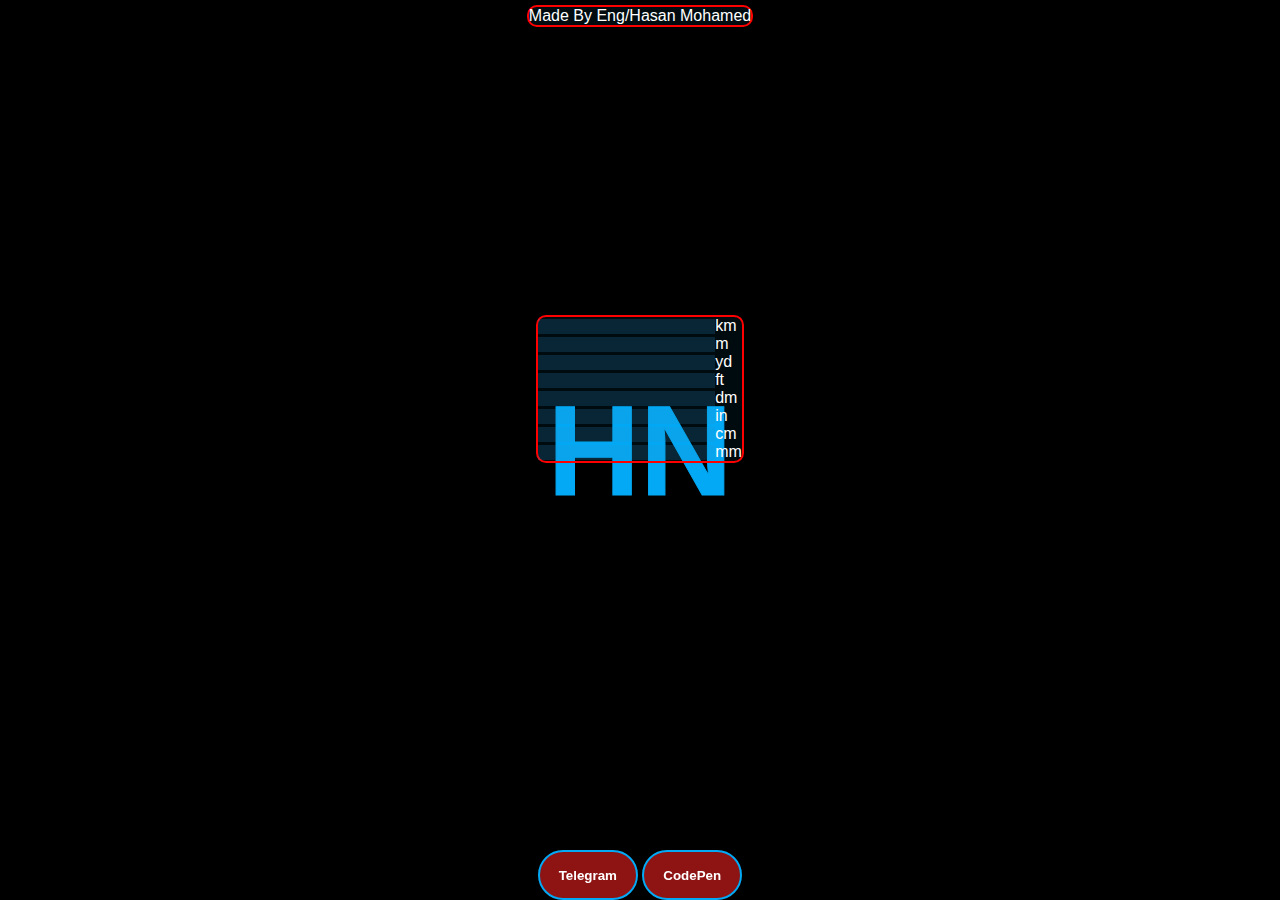
<file: V1/index.html>
<!DOCTYPE html>

<html lang="en">

<head>

    <meta charset="UTF-8">

    <meta http-equiv="X-UA-Compatible" content="IE=edge">

    <meta name="viewport" content="width=device-width, initial-scale=1.0">
    <link rel="stylesheet" href="main.css">

    <title>Document</title>

</head>

<body>

<div class="container">

<h2>HN</h2>

<h2>HN</h2>

</div>

<!-- length -->

</div>

    <div class="content up">

    <div><input type="text"id="km">km</div>

    <div><input type="text"id="m">m</div>

    <div><input type="text" id="yd">yd</div>

    <div><input type="text" id="ft">ft</div>

    <div><input type="text" id="dm">dm</div>

    <div><input type="text" id="in">in</div>

    <div><input type="text" id="cm">cm</div>

    <div><input type="text" id="mm">mm</div>

</div>

 <div class="content">

    Made By Eng/Hasan Mohamed 

 </div>

<footer>

    <div class="social">

        <button><a href="https://t.me/+201099275294" target="_blank">Telegram</a></button>

        <button><a href="https://codepen.io/1Hasan1" target="_blank">CodePen</a></button>

        

    </div>

</footer>
<script src="script.js"></script>

</body>

</html>
</file>
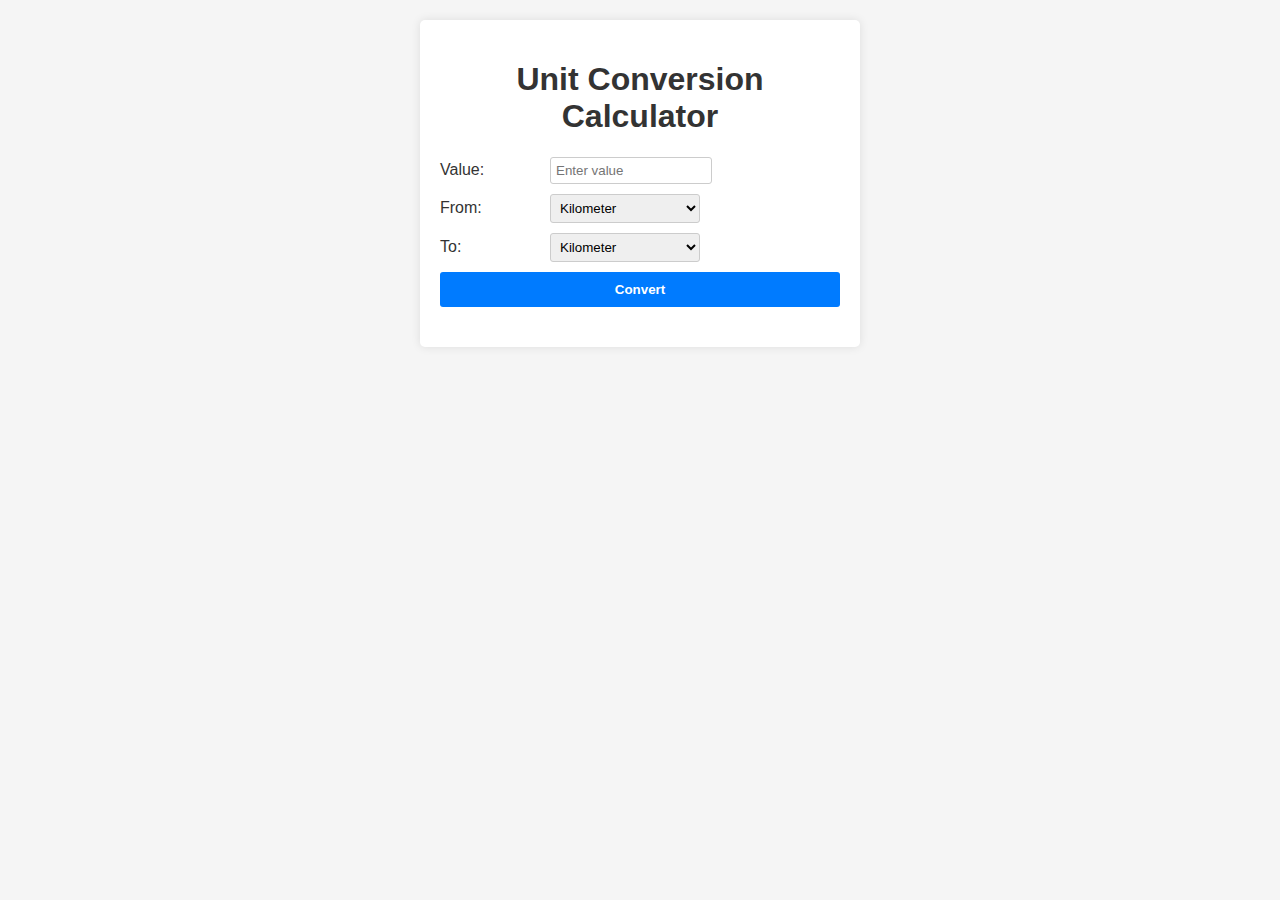
<file: V2/index.html>
<!DOCTYPE html>
<html>
<head>
  <title>Unit Conversion Calculator</title>
    <link rel="stylesheet" href="main.css">
</head>
<body>
  <div class="calculator-container">
    <h1>Unit Conversion Calculator</h1>

    <div class="input-container">
      <label>Value:</label>
      <input type="number" id="value" step="any" placeholder="Enter value">
    </div>

    <div class="input-container">
      <label>From:</label>
      <select id="fromUnit">
        <option value="kilometer">Kilometer</option>
        <option value="meter">Meter</option>
        <option value="yard">Yard</option>
        <option value="foot">Foot</option>
        <option value="decimeter">Decimeter</option>
        <option value="inch">Inch</option>
        <option value="centimeter">Centimeter</option>
        <option value="millimeter">Millimeter</option>
      </select>
    </div>

    <div class="input-container">
      <label>To:</label>
      <select id="toUnit">
        <option value="kilometer">Kilometer</option>
        <option value="meter">Meter</option>
        <option value="yard">Yard</option>
        <option value="foot">Foot</option>
        <option value="decimeter">Decimeter</option>
        <option value="inch">Inch</option>
        <option value="centimeter">Centimeter</option>
        <option value="millimeter">Millimeter</option>
      </select>
    </div>

    <button id="convertBtn" class="convert-btn">Convert</button>

    <div class="result" id="result"></div>
  </div>
  <script src="script.js"></script>
</body>
</html>
</file>
<file: V1/main.css>
@import url('https://fonts.googleapis.com/css2?family=Poppins:ital,wght@0,100;0,200;0,300;0,400;0,500;0,600;0,700;0,800;0,900;1,100;1,200;1,300;1,500;1,600;1,700;1,900&display=swap');


*{

    margin: 0px;

    padding: 0px;

    box-sizing: border-box;

    font-family: 'Popping', sans-serif;

}

body{

    display: flex;

    justify-content: center;

    align-items: center;

    min-height: 100vh;

    background: #000;

}

.container{

    position: relative;

}

.container h2{

    position: absolute;

    transform: translate(-50%,-50%);

    font-size: 8em;

}

.container h2:nth-child(1){

    color: transparent;

    -webkit-text-stroke: 1px #03a9f4;

    animation: stroke 4s ease-in-out infinite;

}

.container h2:nth-child(2){

    color: #03a9f4;

    animation: animate 4s ease-in-out infinite;

}

@keyframes animate {

    0%,100%

    { 

        color: #03a9f4;

        clip-path: polygon(0% 40%, 15% 44%, 32% 50%, 54% 60%, 70% 61%, 84% 59%, 100% 52%, 100% 100%, 0% 100%);

    }

    50%

    {

        color: #ed2020;

        clip-path: polygon(0% 60%, 16% 65%, 34% 66%, 51% 62%, 67% 50%, 84% 45%, 100% 46%, 100% 100%, 0% 100%);

    }

}

@keyframes stroke {

    0%,100%

    { 

        -webkit-text-stroke: 1px #03a9f4;

    }

    50%{

        -webkit-text-stroke: 1px #ed2020;

    }

}

.content{

    position: absolute;

    top: 5px;

    background: #03a9f411;

    color: #FFF;

    border: 2px solid red;

    border-radius: 10px;

    width: fit-content;

    height: fit-content;



}

.up{

    top: 35%;

}

.content input{

    color: rgb(240,240,240);

    background: #2798cc33;

    cursor: pointer;

    border: none;

}



footer{

    position: fixed;

    bottom: 0px;

    width: auto;

    height: fit-content;

    

}

a{

    text-decoration: none;

    color: white;

}

button{

    width: 100px;

    height: 50px;

    font-weight: bold;

    border-radius: 30px ;

    background-color:  #ed202099;

    border: 2px solid #03a9f4;

    transition: 0.4s;

    

}

button:hover{

    

    background-color: #03a9f499;

    border: 2px solid #ed2020;

    cursor: pointer;



}
</file>
<file: V2/main.css>
body {
        font-family: Arial, sans-serif;
        margin: 0;
        padding: 20px;
        background-color: #f5f5f5;
    }

    h1 {
        text-align: center;
        color: #333;
    }

    .calculator-container {
        max-width: 400px;
        margin: 0 auto;
        background-color: #fff;
        padding: 20px;
        border-radius: 5px;
        box-shadow: 0 0 10px rgba(0, 0, 0, 0.1);
    }

    .input-container {
        display: flex;
        align-items: center;
        margin-bottom: 10px;
    }

    .input-container label {
        width: 100px;
        margin-right: 10px;
        color: #333;
    }

    .input-container input {
        width: 150px;
        padding: 5px;
        border-radius: 3px;
        border: 1px solid #ccc;
    }

    .input-container select {
        width: 150px;
        padding: 5px;
        border-radius: 3px;
        border: 1px solid #ccc;
    }

    .result {
        text-align: center;
        margin-top: 20px;
        font-weight: bold;
        color: #333;
    }

    .convert-btn {
        display: block;
        width: 100%;
        padding: 10px;
        border-radius: 3px;
        background-color: #007bff;
        color: #fff;
        font-weight: bold;
        border: none;
        cursor: pointer;
    }

    @media only screen and (max-width: 600px) {
        .calculator-container {
            padding: 10px;
        }

        .input-container {
            flex-direction: column;
        }

        .input-container label {
            margin-bottom: 5px;
        }

        .input-container input,
        .input-container select {
            width: 100%;
        }

        .convert-btn {
            margin-top: 10px;
        }
    }
</file>
